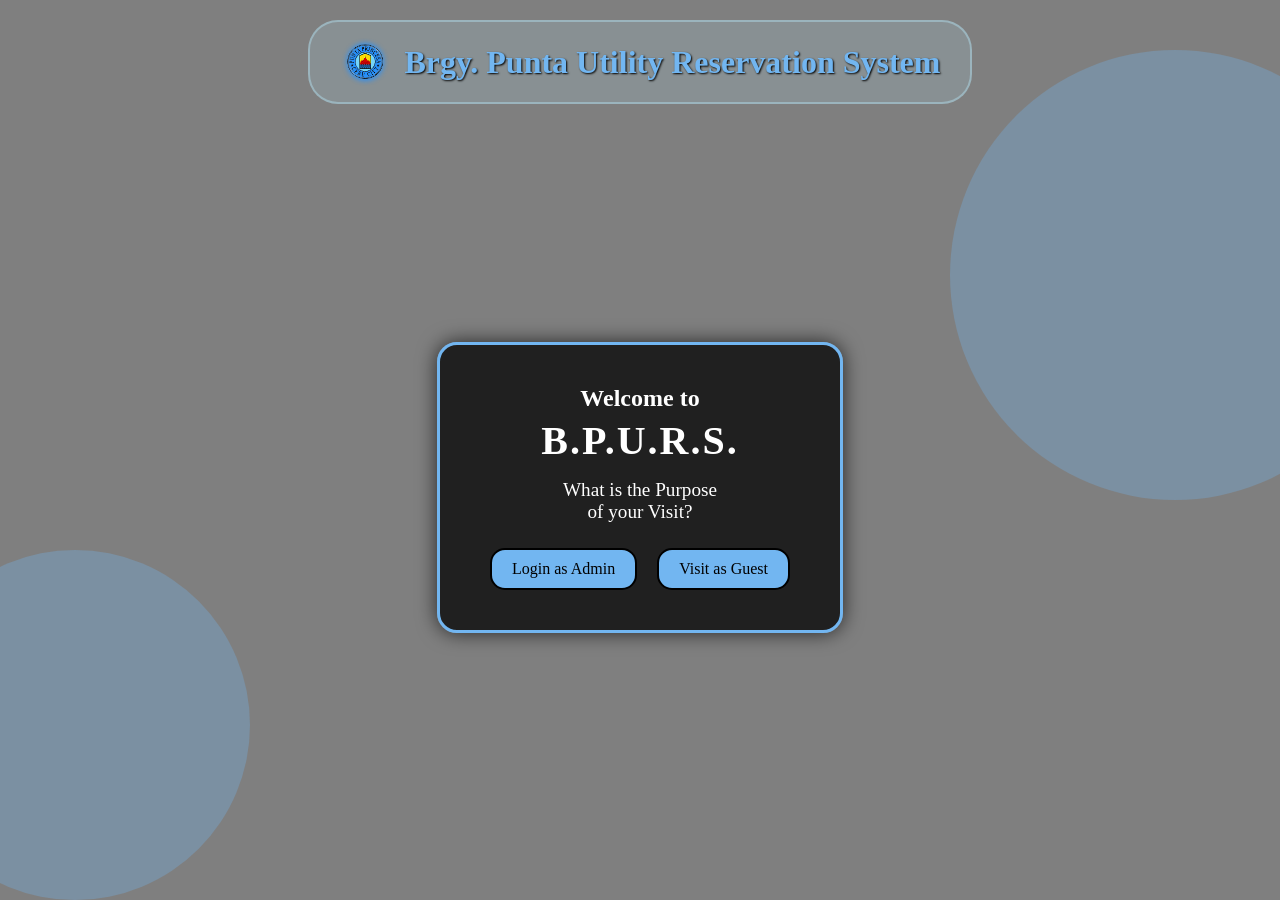
<file: index.html>
<!DOCTYPE html>
<html lang="en">
<head>
  <meta charset="UTF-8" />
  <meta name="viewport" content="width=device-width, initial-scale=1.0"/>
  <title>Main Landing Page</title>
  <link rel="stylesheet" href="css/main_landing_page.css"/>
</head>
<body>
  <div class="overlay">
    <header class="header-banner">
      <img src="pictures/Group 12.png" alt="Barangay Logo" class="header-logo">
      <h1>Brgy. Punta Utility Reservation System</h1>
    </header>

    <main>
      <div class="card">
        <h2>Welcome to</h2>
        <h1>B.P.U.R.S.</h1>
        <p>What is the Purpose<br>of your Visit?</p>
        <div class="button-group">
          <button onclick="loginAsAdmin()">Login as Admin</button>
          <button onclick="visitAsGuest()">Visit as Guest</button>
        </div>
      </div>
    </main>
  </div>

  <script src="js/script.js"></script>
</body>
</html>
</file>
<file: css/main_landing_page.css>
* {
    margin: 0;
    padding: 0;
    box-sizing: border-box;
    font-family: Georgia, serif;
  }
  
  body, html {
    height: 100%;
    width: 100%;
  }
  
  body {
    background: url('../pictures/lourdes_5.png') no-repeat center center fixed;
    background-size: cover;
  }
  
  .overlay {
    height: 100%;
    width: 100%;
    background-color: rgba(0,0,0,0.5); /* dark overlay */
    display: flex;
    flex-direction: column;
    align-items: center;
  }

  .overlay::before,
.overlay::after {
  content: "";
  position: absolute;
  background: rgba(114, 182, 241, 0.3); /* semi-transparent blue */
  border-radius: 50%;
  z-index: 0;
}

.overlay::before {
  width: 350px;
  height: 350px;
  bottom: 0;
  left: -100px;
}

.overlay::after {
  width: 450px;
  height: 450px;
  top: 50px;
  right: -120px;
}

.header-banner {
  margin-top: 20px;
  padding: 15px 30px;
  background-color: rgba(173, 216, 230, 0.2); /* light blue with transparency */
  border-radius: 30px;
  display: flex;
  align-items: center;
  gap: 15px;
  border: 2px solid rgba(173, 216, 230, 0.5);
}
  
.header-logo {
  height: 50px;
  width: 50px;
}

.header-banner h1 {
  color: #72B6F1;
  font-size: 2rem;
  text-shadow: 1px 1px 2px #000;
  white-space: nowrap;
}
  
main {
  flex: 1;
  display: flex;
  align-items: center;
  justify-content: center;
  padding-bottom: 30px;
}
  
.card {
  background-color: rgba(0, 0, 0, 0.75);
  padding: 40px 50px;
  border-radius: 20px;
  border: 3px solid #72B6F1;
  text-align: center;
  color: white;
  box-shadow: 0 0 20px rgba(0,0,0,0.7);
}
  
.card h2 {
  font-size: 1.5rem;
  margin-bottom: 5px;
}
  
.card h1 {
  font-size: 2.5rem;
  margin-bottom: 15px;
  letter-spacing: 2px;
}
  
.card p {
  font-size: 1.2rem;
  margin-bottom: 25px;
}
  
.button-group {
  display: flex;
  gap: 20px;
  justify-content: center;
}
  
button {
  background-color: #72B6F1;
  border: 2px solid black;
  color: black;
  padding: 10px 20px;
  font-size: 1rem;
  border-radius: 15px;
  cursor: pointer;
  transition: background-color 0.2s, transform 0.2s;
}
  
button:hover {
  background-color: #5a9ed1;
  transform: scale(1.05);
}
</file>
